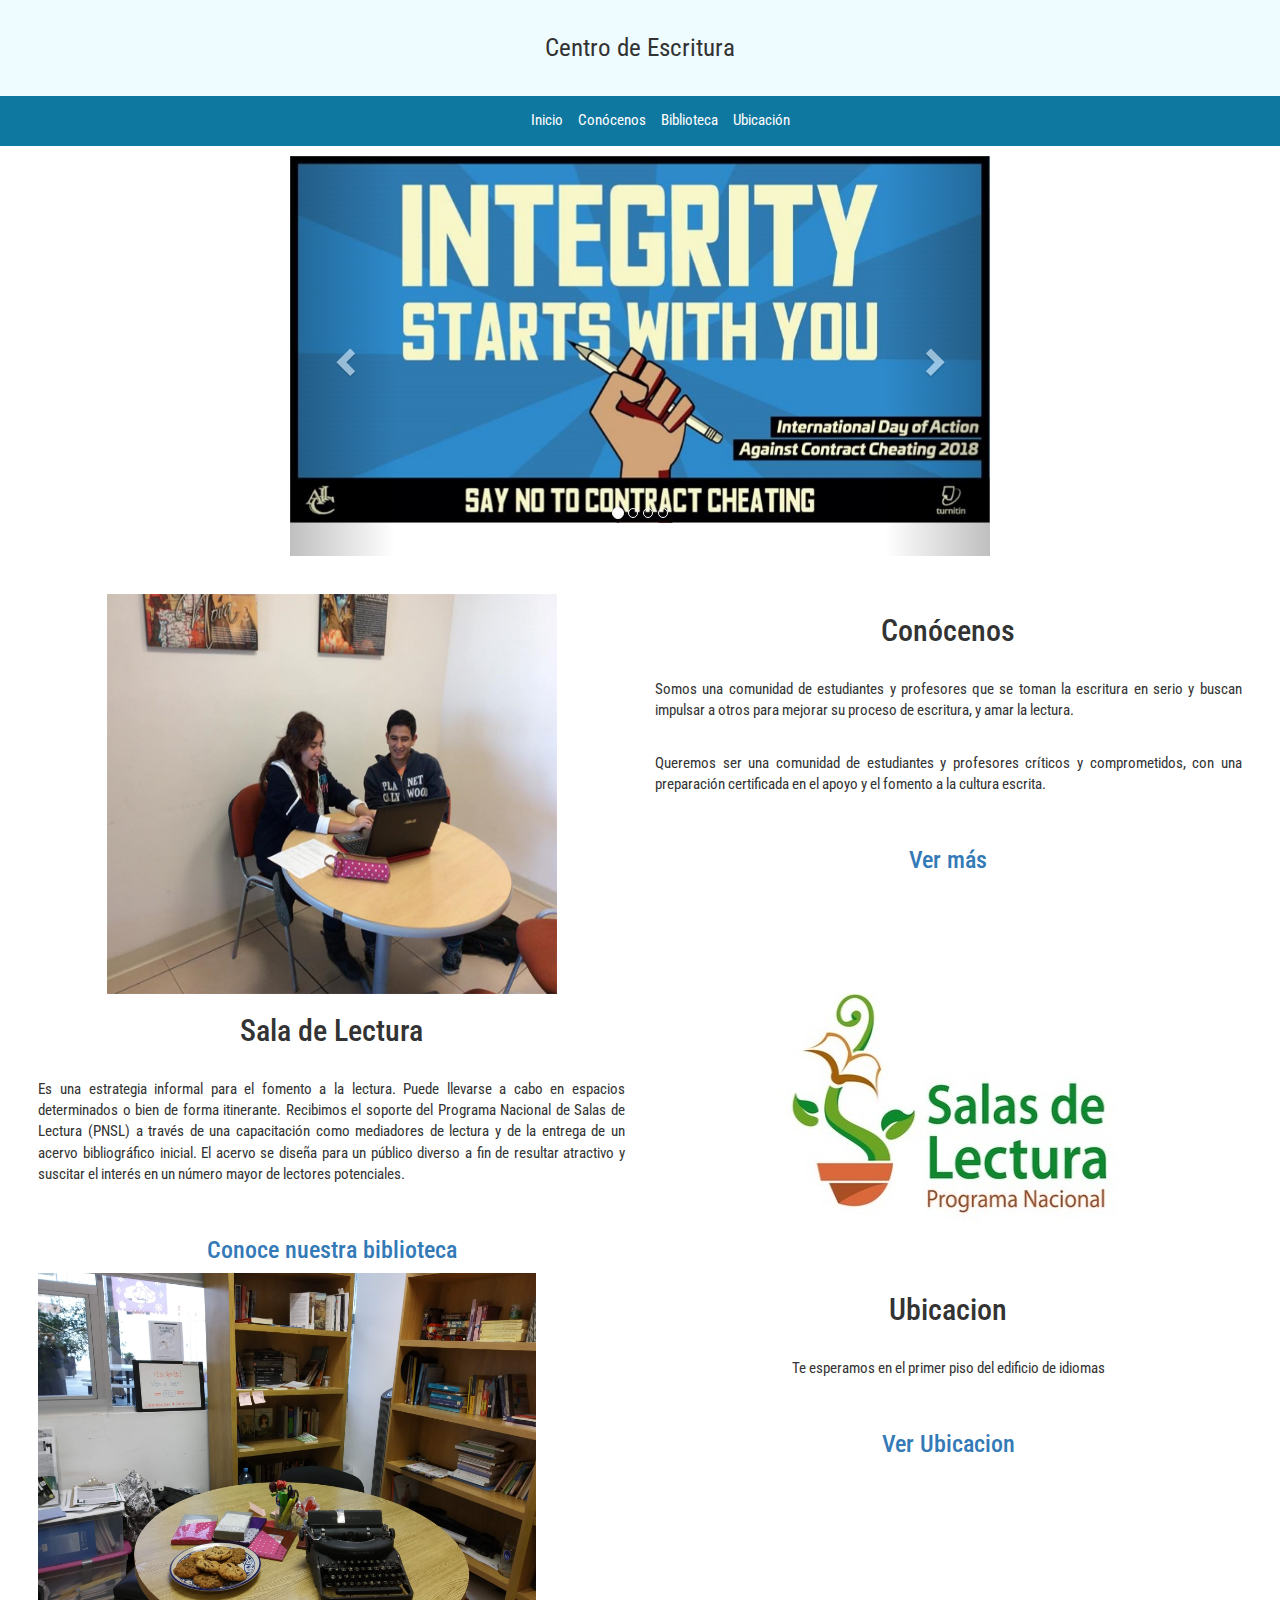
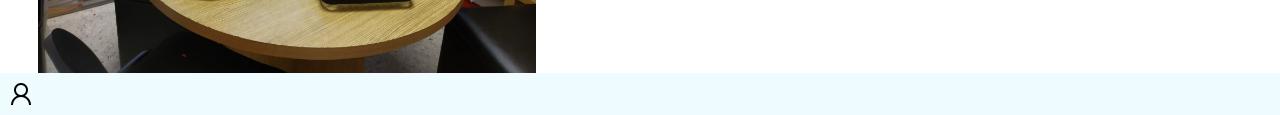
<file: index.html>
<!DOCTYPE html>

<HTML>
	<head>  

		<title> Centro de Escritura</title>
		<meta charset="UTF-8">

		<script> document.createElement("Banner") </script>
		<script> document.createElement("Banner2") </script>
		<link rel="stylesheet" type="text/css" href="CSS/menu.css">
		<link href="https://fonts.googleapis.com/css?family=Roboto+Condensed" rel="stylesheet">
		<link rel="icon" type="text/css" href="IMG/pen.png">

		<style>
			Banner{
				display: block;
				background-color:#EEFBFF;
				padding: 30px;
				font-size: 25px;
				text-align: center;
				font-family: 'Roboto Condensed', sans-serif;
			}
			
			
			Banner2{
				display: block;
				background-color: #EEFBFF;
				padding: 5px;
				font-size: 15px;
				text-align: left;
				font-family: 'Roboto Condensed', sans-serif;
			}	
		</style>
		<!-- Latest compiled and minified CSS -->
		<link rel="stylesheet" href="https://maxcdn.bootstrapcdn.com/bootstrap/3.4.0/css/bootstrap.min.css">

		<!-- jQuery library -->
		<script src="https://ajax.googleapis.com/ajax/libs/jquery/3.3.1/jquery.min.js"></script>

		<!-- Latest compiled JavaScript -->
		<script src="https://maxcdn.bootstrapcdn.com/bootstrap/3.4.0/js/bootstrap.min.js"></script>

	</head>

	<body style="font-family: Roboto Condensed; font-size: 15px;">

		<Banner >Centro de Escritura</Banner>
		<div id="menu-top">
			
			<ul id="lista"> <!--  -->
				<button id="boton_menu" onclick="location.href ='index.html'">Inicio</button>
				<button id="boton_menu" onclick="location.href ='conocenos.html'">Conócenos</button>
				<button id="boton_menu" onclick="location.href ='PHP/biblioteca.php'">Biblioteca</button>
				<button id="boton_menu" onclick="location.href ='ubicacion.html'">Ubicación</button>
			</ul>

		</div>
		
		<div id="myCarousel" class="carousel slide" data-ride="carousel" style="width:700px; height:400px !important; margin: auto;">
		  <!-- Indicators -->
		  <ol class="carousel-indicators">
		    <li data-target="#myCarousel" data-slide-to="0" class="active"></li>
		    <li data-target="#myCarousel" data-slide-to="1"></li>
		    <li data-target="#myCarousel" data-slide-to="2"></li>
		    <li data-target="#myCarousel" data-slide-to="3"></li>
		  </ol>

		  <!-- Wrapper for slides -->
		  <div class="carousel-inner" role="listbox" >
		    <div class="item active">
		      <img src="IMG/integrity.jpg" alt="blind_date">
		    </div>

		    <div class="item">
		      <img src="IMG/pluma_aguila.jpg" alt="pluma_aguila">
		    </div>

		    <div class="item">
		      <img src="IMG/libros.jpg" alt="libros">
		    </div>

		    <div class="item">
		      <img src="IMG/blind_date.jpg" alt="reto">
		    </div>

		  </div>

		  <!-- Left and right controls -->
		  <a class="left carousel-control" href="#myCarousel" data-slide="prev">
		    <span class="glyphicon glyphicon-chevron-left"></span>
		    <span class="sr-only">Previous</span>
		  </a>
		  <a class="right carousel-control" href="#myCarousel" data-slide="next">
		    <span class="glyphicon glyphicon-chevron-right"></span>
		    <span class="sr-only">Next</span>
		  </a>
		</div>
		
		<div class="container-fluid" style="padding-left:3%; padding-right:3%; padding-top: 3%;">
			  <div class="row">
			    <div class="col-md-6" align="center" >
			      <a href="conocenos.html"><img src="IMG/tutoria1.jpg" width="450px" height="400px" title ="foto informativa"></a>
			    </div>
			    <div class="col-md-6" align="justify">
			      		<h2 align="center">Conócenos</h2><br>
						<p>Somos una comunidad de estudiantes y profesores que se toman la escritura en serio y buscan impulsar a otros para mejorar su proceso de escritura, y amar la lectura.</p><br>
						<p>Queremos ser una comunidad de estudiantes y profesores críticos y comprometidos, con una preparación certificada en el apoyo y el fomento a la cultura escrita.</p><br>
						<h3 align="center"><a href="conocenos.html">Ver más</a></h3>    
			    </div>
			  </div>

			  <div class="row">
				    <div class="col-md-6" align="justify" >
				      <h2 align="center">Sala de Lectura</h2><br>
				      <p>Es una estrategia informal para el fomento a la lectura. Puede llevarse a cabo en espacios determinados o bien de forma itinerante.
								 Recibimos el soporte del Programa Nacional de Salas de Lectura (PNSL) a través de una capacitación como mediadores de lectura y de la entrega de un acervo bibliográfico inicial. 
								 El acervo se diseña para un público diverso a fin de resultar atractivo y suscitar el interés en un número mayor de lectores potenciales.
								</p><br>
						<h3 align="center"><a href="PHP/biblioteca.php">Conoce nuestra biblioteca</a></h3>
				    </div>
				    <div class="col-md-6" style="text-align: center;" >
				      	<a href="biblioteca.html"><img src="IMG/sala.jpg" width="339px" height="230px" title="foto informativa" align="center"></a>
				    </div>
			  </div>

			  <div class="row">
			    <div class="col-md-6" >
			      <a href="Ubicacion.html"><img src="IMG/sala1.jpg" width="498px" height="400px" title="foto informativa"></a>

			    </div>
			    <div class="col-md-6" >
			      	<h2 align="center">Ubicacion</h2><br>
					<p align="center">Te esperamos en el primer piso del edificio de idiomas</p><br>
					<h3 align="center"><a href="ubicacion.html">Ver Ubicacion</a></h3>	    
			    </div>
			  </div>
		</div>
		
		
		<Banner2><a href="PHP/login_admin.php"><img src="IMG/admin.png"></a></Banner2>

	</body>

</HTML>
</file>
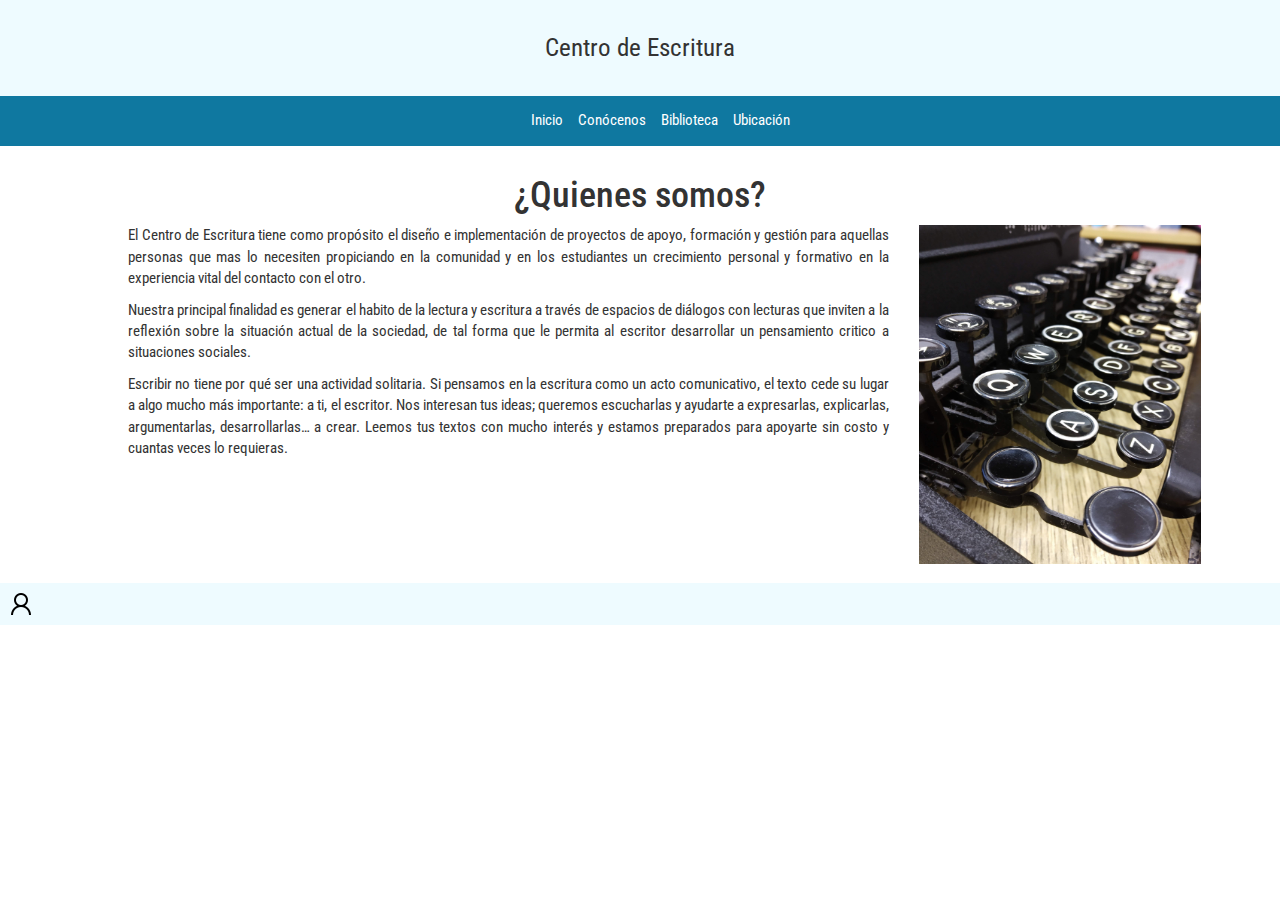
<file: conocenos.html>
<!DOCTYPE html>

<HTML>
	<head>  

		<title> Centro de Escritura</title>
		<meta charset="UTF-8">

		<script> document.createElement("Banner") </script>
		<script> document.createElement("Banner2") </script>
		<link rel="stylesheet" type="text/css" href="CSS/menu.css">
		<link href="https://fonts.googleapis.com/css?family=Roboto+Condensed" rel="stylesheet">
		<link rel="icon" type="text/css" href="IMG/pen.png">
		<style>
			
			Banner{
				display: block;
				background-color: #EEFBFF;
				padding: 30px;
				font-size: 25px;
				text-align: center;
			}
			
			Banner2{
				display: block;
				background-color: #EEFBFF;
				padding: 5px;
				font-size: 15px;
				text-align: left;
			}	
		
		</style>

		</style>
		<!-- Latest compiled and minified CSS -->
		<link rel="stylesheet" href="https://maxcdn.bootstrapcdn.com/bootstrap/3.4.0/css/bootstrap.min.css">

		<!-- jQuery library -->
		<script src="https://ajax.googleapis.com/ajax/libs/jquery/3.3.1/jquery.min.js"></script>

		<!-- Latest compiled JavaScript -->
		<script src="https://maxcdn.bootstrapcdn.com/bootstrap/3.4.0/js/bootstrap.min.js"></script>
	</head>

	<body style="font-family: Roboto Condensed; font-size: 15px;">

		<Banner>Centro de Escritura</Banner>

		<div id="menu-top">
			
			<ul id="lista"> <!--  -->
				<button id="boton_menu" onclick="location.href ='index.html'">Inicio</button>
				<button id="boton_menu" onclick="location.href ='conocenos.html'">Conócenos</button>
				<button id="boton_menu" onclick="location.href ='PHP/biblioteca.php'">Biblioteca</button>
				<button id="boton_menu" onclick="location.href ='ubicacion.html'">Ubicación</button>
			</ul>

		</div>

		

		<div class="container-fluid" style="padding-left:10%; padding-right:10%; padding-bottom: 1.5%;">
		 <h1 align="center">¿Quienes somos?</h1>
		  <div class="row">
		    <div class="col-md-9">
				<p align="justify">El Centro de Escritura tiene como propósito el diseño e implementación de proyectos de apoyo, formación y
						gestión para aquellas personas que mas lo necesiten propiciando en la comunidad y en los estudiantes un
						crecimiento personal y formativo en la experiencia vital del contacto con el otro.</p>
				<p align="justify">Nuestra principal finalidad es generar el habito de la lectura y escritura a través de espacios de diálogos con lecturas
						que inviten a la reflexión sobre la situación actual de la sociedad, de tal forma que le permita al escritor desarrollar
						un pensamiento critico a situaciones sociales.
						</p>
		      	<p align="justify">
						Escribir no tiene por qué ser una actividad solitaria. Si pensamos en la escritura como un acto comunicativo, el texto cede su lugar a algo mucho más importante: a ti, el escritor. Nos interesan tus ideas; queremos escucharlas y ayudarte a expresarlas, explicarlas, argumentarlas, desarrollarlas… a crear. Leemos tus textos con mucho interés y estamos preparados para apoyarte sin costo y cuantas veces lo requieras. 
				</p>
		    </div>
		    <div class="col-md-2">
		      	<img src="IMG/maq1.jpg" height="339px" width="282px">
		    </div>
		  </div>
		</div>
		<!--table  cellpadding="50" width="100%">
			<tr>
				
				<td colspan="2">
					<p align="justify">Donec elementum eros nec lobortis commodo. Cras ullamcorper gravida est. Pellentesque sed lacus id est auctor ultrices. Duis feugiat, augue eu vestibulum vehicula, ante turpis laoreet quam, non fermentum justo nulla a elit. Phasellus nec augue elementum, gravida augue in, varius risus. Mauris consequat dictum ligula, ut consectetur nunc gravida sit amet. Nam dictum maximus quam sed congue. Aenean eros ante, tempor et tellus et, blandit dignissim dolor. Maecenas eu metus nec orci volutpat molestie vestibulum ut ex. Maecenas ac tincidunt magna, ut ultrices lorem. Vivamus dictum at sapien porttitor viverra. Nullam faucibus et leo at commodo. Proin vulputate velit quis elit mollis ornare. Quisque id sollicitudin leo. Vestibulum suscipit erat magna, a fringilla turpis volutpat a. Sed iaculis metus eros, sed mattis enim tincidunt egestas.<br>

					Vestibulum luctus hendrerit tortor, ac gravida magna semper vestibulum. Etiam molestie nulla tortor, sed interdum massa mattis rutrum. Integer et scelerisque mauris. Suspendisse eget bibendum mauris. Maecenas semper aliquam magna vel faucibus. Quisque aliquet dapibus tortor, eu ornare tellus pharetra in. Quisque vel consectetur elit. Donec quis magna odio. Suspendisse ac placerat ex. Ut congue ipsum est, eget aliquet nisl pharetra id. Fusce condimentum varius tortor, a fermentum neque suscipit eget. Donec a laoreet enim, vel posuere massa. Aenean vel lacus tincidunt, porta lorem non, volutpat risus.<br></p>
				</td>
				<td colspan="2" align="center"><img src="IMG/foto.jpg" title ="foto informativa"></a></td>
			</tr>
			
		</table-->

		<Banner2><a href="PHP/login_admin.php"><img src="IMG/admin.png"></a></Banner2>

	</body>

</HTML>
</file>
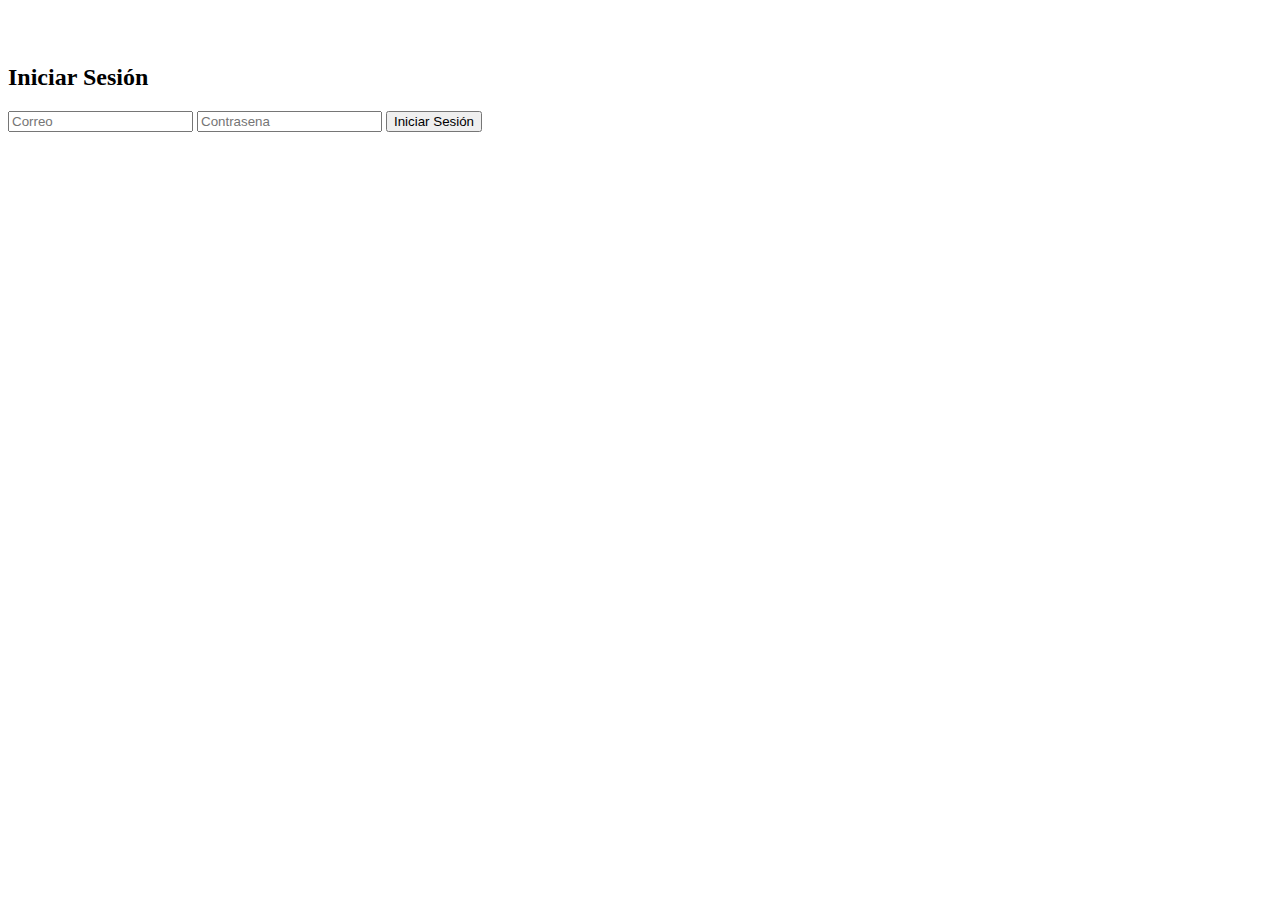
<file: falso.html>
<html>
<head>
	<title>Iniciar Sesion Admin</title>
	<meta charset="UFT-8"> 
	<meta http-equiv="content-type" content="text/html; charset=UTF-8">
	<!--link rel="stylesheet" type="text/css" href="index.css"-->
	<!--link rel="stylesheet" type="text/css" href="registro.css"-->

	<script>document.createElement("Ashley")</script>
	<style> 
		Ashley{
			text-align: center;
			color:rgb(79, 79, 212);	
			display: block;
			background-color:rgb(79, 79, 212)	;
			padding: 25px;
			font-size: 50px;
			font-family: Century Gothic;
		}
		a:link { color:white; background-color:transparent; text-decoration:none }
		a:visited { color:white; background-color:transparent; text-decoration:none }
		a:hover { color:white; background-color:transparent; text-decoration:underline }
		a:active { color:white; background-color:transparent; text-decoration:underline }
        </style>
        
        <script>
            function alert(){
                alert('Error del servidor'); 
                window.history.back();
            }
        </script>
	</head>


<body style="font-family: Century Gothic">
	<br><br>	

	
	<form class="Registro" name="InicioSesion" ACTION="#" method="POST">
		<h2 class="titulo">Iniciar Sesión</h2>
		
			<input type="text" name="correo" placeholder="Correo" class="input-100" >
			<input type="password" name="password" placeholder="Contrasena" class="input-100" size="20">
			<input type="submit" value="Iniciar Sesión" class="input-100" onClick="alert()">	
	</form>	
	

</body>
</html>
</file>
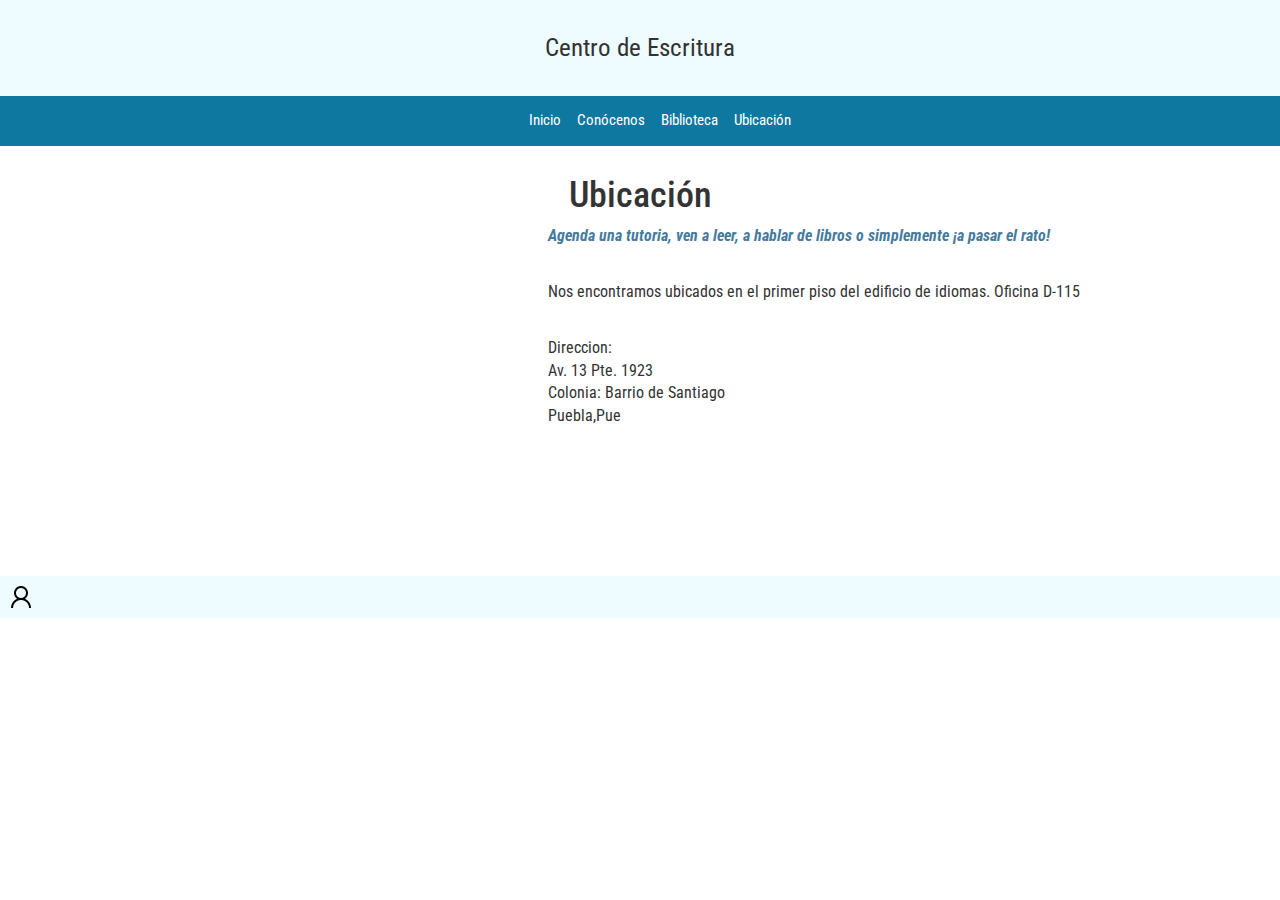
<file: ubicacion.html>
<!DOCTYPE html>

<HTML>
	<head>  

		<title> Centro de Escritura</title>
		<meta charset="UTF-8">

		<script> document.createElement("Banner") </script>
		<script> document.createElement("Banner2") </script>
		<link rel="stylesheet" type="text/css" href="CSS/menu.css">
		<link href="https://fonts.googleapis.com/css?family=Roboto+Condensed" rel="stylesheet">
		<link rel="icon" type="text/css" href="IMG/pen.png">
		<style>
			
			Banner{
				display: block;
				background-color: #EEFBFF;
				padding: 30px;
				font-size: 25px;
				text-align: center;
			}
			
			Banner2{
				display: block;
				background-color: #EEFBFF;
				padding: 5px;
				font-size: 15px;
				text-align: left;
			}	
		
		</style>

		</style>
		<!-- Latest compiled and minified CSS -->
		<link rel="stylesheet" href="https://maxcdn.bootstrapcdn.com/bootstrap/3.4.0/css/bootstrap.min.css">

		<!-- jQuery library -->
		<script src="https://ajax.googleapis.com/ajax/libs/jquery/3.3.1/jquery.min.js"></script>

		<!-- Latest compiled JavaScript -->
		<script src="https://maxcdn.bootstrapcdn.com/bootstrap/3.4.0/js/bootstrap.min.js"></script>
	</head>

	<body style="font-family: Roboto Condensed; font-size: 16px;">

		<Banner>Centro de Escritura</Banner>

		<div id="menu-top">
			
			<ul id="lista"> <!--  -->
				<button id="boton_menu" onclick="location.href ='index.html'">Inicio</button>
				<button id="boton_menu" onclick="location.href ='conocenos.html'">Conócenos</button>
				<button id="boton_menu" onclick="location.href ='PHP/biblioteca.php'">Biblioteca</button>
				<button id="boton_menu" onclick="location.href ='ubicacion.html'">Ubicación</button>
			</ul>

		</div>

		

		<div class="container-fluid" >
		 <h1 align="center">Ubicación</h1>
		  <div class="row">
		    <div class="col-md-5" style="padding-left:3%; padding-right: none; padding-bottom: 4%;">
		     
		      	<iframe src="https://www.google.com/maps/embed?pb=!1m18!1m12!1m3!1d755.5747826804047!2d-98.21648314208096!3d19.047209064679624!2m3!1f0!2f0!3f0!3m2!1i1024!2i768!4f13.1!3m3!1m2!1s0x85cfc127661aa947%3A0x7dccac15da50970d!2sDELC+-+UPAEP!5e0!3m2!1ses!2smx!4v1550448000420" width="400" height="300" frameborder="0" style="border:0" allowfullscreen align="center"></iframe>
		    </div>
		    <div class="col-md-7" >
				  <p align="justify" style="color: #457B9D; "><i><b>Agenda una tutoria, ven a leer, a hablar de libros o simplemente ¡a pasar el rato!</b></i></p><br>
				  <p align="justify" >Nos encontramos ubicados en el primer piso del edificio de idiomas. Oficina D-115</p><br>
				  <p align="justify" >
					  Direccion:<br>
					  Av. 13 Pte. 1923<br>
					  Colonia: Barrio de Santiago<br>
					  Puebla,Pue<br>
				  </p><br>
		    </div>
		  </div>
		</div>
		

		<Banner2><a href="PHP/login_admin.php"><img src="IMG/admin.png"></a></Banner2>

	</body>
	

</HTML>
</file>
<file: CSS/menu.css>
body{
   font-family: 'Roboto Condensed', sans-serif;
   height: 100%
   
}
.active{
  background-color: #87D8F6
}

#boton_menu{
  color: white;
  background-color: #0F78A0;
  border: none;
  height:50px;
  font-family: 'Roboto Condensed', sans-serif;
  font-size: 15px;

}

#boton_menu:hover{
  background-color: #87D8F6;
}

#menu-top
{
  background-color: #0F78A0;
  display: block;
  text-align:center;
  padding-left:auto;
  padding-right: auto;

}

#tabla{
  -webkit-box-shadow: inset 3px -4px 17px 3px rgba(207,233,255,0.3);
  -moz-box-shadow: inset 3px -4px 17px 3px rgba(207,233,255,0.3);
  box-shadow: inset 3px -4px 17px 3px rgba(207,233,255,0.3);
}
</file>
